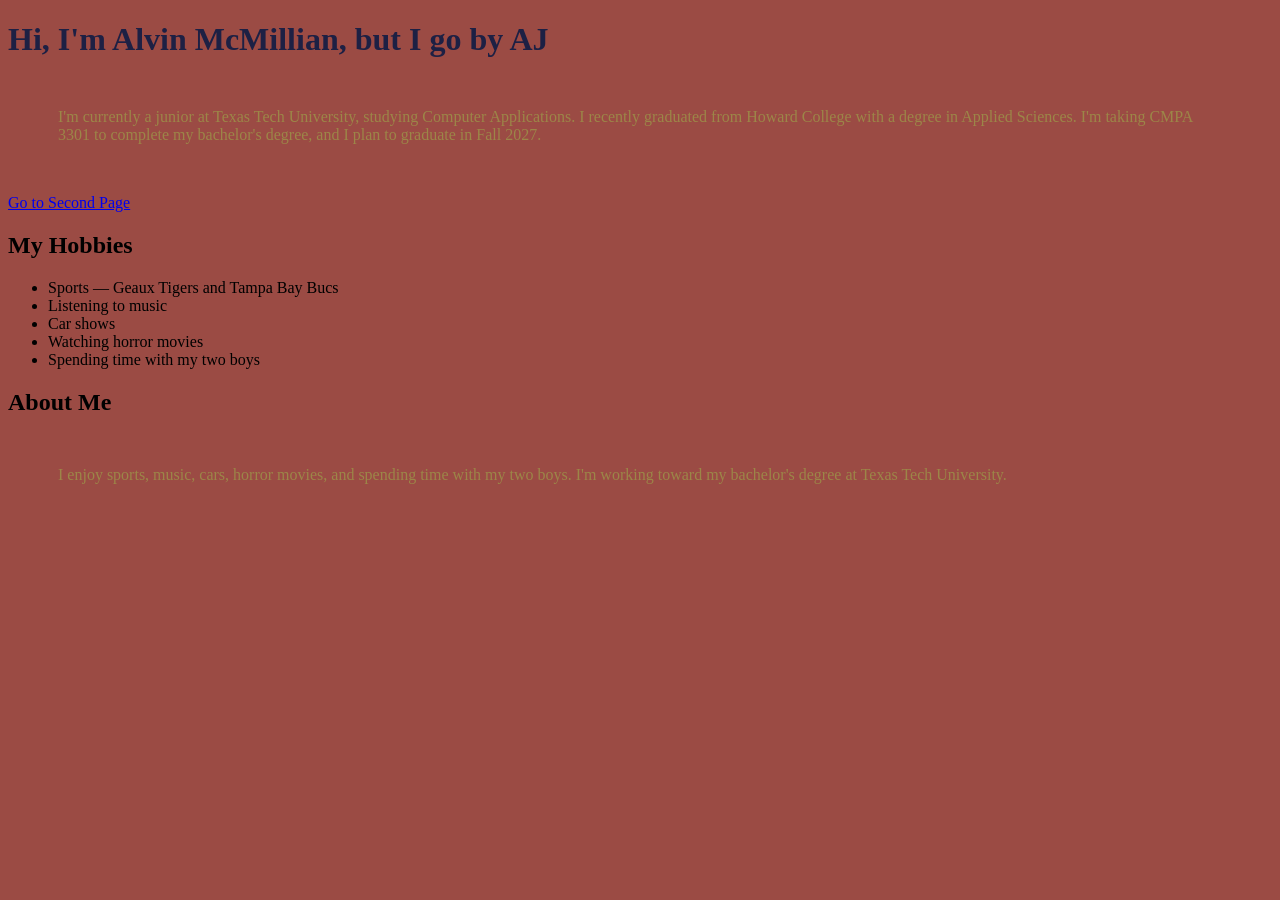
<file: index.html>
<!DOCTYPE html>
<html lang="en">

<head>
    <meta charset="UTF-8">
    <meta name="viewport" content="width=device-width, initial-scale=1.0">
    <title>Alvin McMillian — CMPA 3301</title>
    <link rel="stylesheet" href="style.css">
</head>

<body>

    <header>
        <h1>Hi, I'm Alvin McMillian, but I go by AJ</h1>

        <p>
            I'm currently a junior at Texas Tech University, studying
            Computer Applications. I recently graduated from Howard College
            with a degree in Applied Sciences. I'm taking CMPA 3301 to
            complete my bachelor's degree, and I plan to graduate in Fall 2027.
        </p>

        <nav>
            <a href="about.html">Go to Second Page</a>
        </nav>
    </header>

    <main>

        <section>
            <h2>My Hobbies</h2>

            <ul>
                <li>Sports — Geaux Tigers and Tampa Bay Bucs</li>
                <li>Listening to music</li>
                <li>Car shows</li>
                <li>Watching horror movies</li>
                <li>Spending time with my two boys</li>
            </ul>
        </section>

        <section>
            <h2>About Me</h2>

            <p>
                I enjoy sports, music, cars, horror movies, and spending time
                with my two boys. I'm working toward my bachelor's degree at
                Texas Tech University.
            </p>
        </section>

    </main>

</body>

</html>
</file>
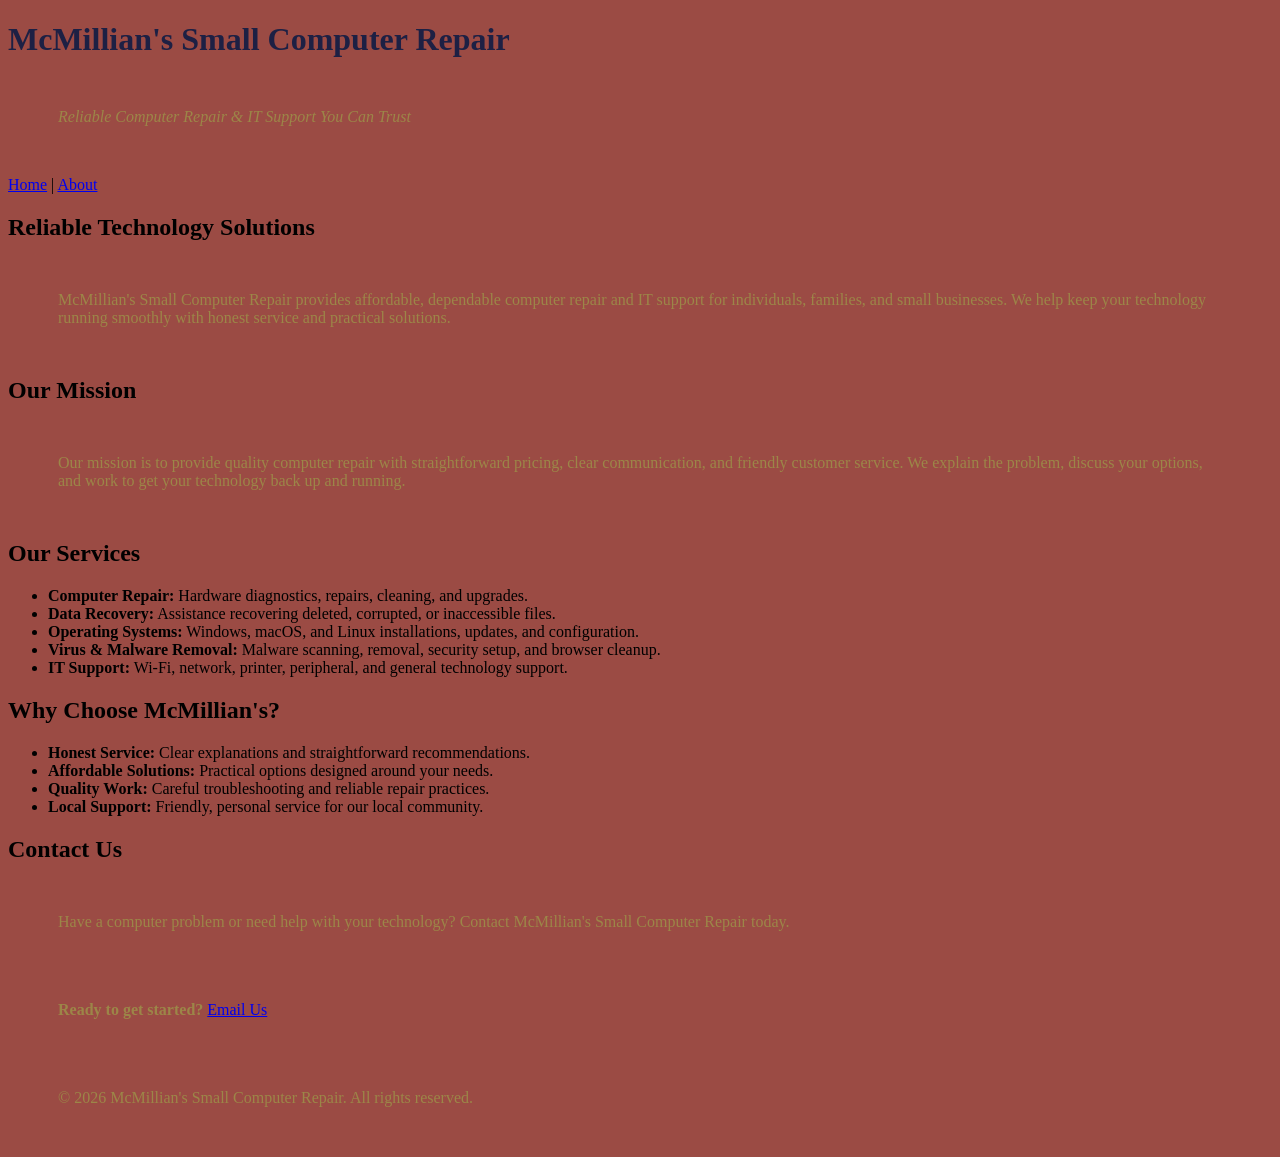
<file: about.html>
<!DOCTYPE html>
<html lang="en">

<head>
    <meta charset="UTF-8">
    <meta name="viewport" content="width=device-width, initial-scale=1.0">
    <title>About Us - McMillian's Small Computer Repair</title>
    <link rel="stylesheet" href="style.css">
</head>

<body>
    <header>
        <h1>McMillian's Small Computer Repair</h1>
        <p> <em>Reliable Computer Repair &amp; IT Support You Can Trust</em> </p>
        <nav> <a href="index.html">Home</a> | <a href="about.html">About</a> </nav>
    </header>
    <main>
        <section id="about">
            <h2>Reliable Technology Solutions</h2>
            <p> McMillian's Small Computer Repair provides affordable, dependable computer repair and IT support for
                individuals, families, and small businesses. We help keep your technology running smoothly with honest
                service and practical solutions. </p>
            <h2>Our Mission</h2>
            <p> Our mission is to provide quality computer repair with straightforward pricing, clear communication, and
                friendly customer service. We explain the problem, discuss your options, and work to get your technology
                back up and running. </p>
        </section>
        <section id="services">
            <h2>Our Services</h2>
            <ul>
                <li> <strong>Computer Repair:</strong> Hardware diagnostics, repairs, cleaning, and upgrades. </li>
                <li> <strong>Data Recovery:</strong> Assistance recovering deleted, corrupted, or inaccessible files.
                </li>
                <li> <strong>Operating Systems:</strong> Windows, macOS, and Linux installations, updates, and
                    configuration. </li>
                <li> <strong>Virus &amp; Malware Removal:</strong> Malware scanning, removal, security setup, and
                    browser cleanup. </li>
                <li> <strong>IT Support:</strong> Wi-Fi, network, printer, peripheral, and general technology support.
                </li>
            </ul>
        </section>
        <section id="why-us">
            <h2>Why Choose McMillian's?</h2>
            <ul>
                <li> <strong>Honest Service:</strong> Clear explanations and straightforward recommendations. </li>
                <li> <strong>Affordable Solutions:</strong> Practical options designed around your needs. </li>
                <li> <strong>Quality Work:</strong> Careful troubleshooting and reliable repair practices. </li>
                <li> <strong>Local Support:</strong> Friendly, personal service for our local community. </li>
            </ul>
        </section>
        <section id="contact">
            <h2>Contact Us</h2>
            <p> Have a computer problem or need help with your technology? Contact McMillian's Small Computer Repair
                today. </p>
            <p> <strong>Ready to get started?</strong> <a href="mailto:mcmilliansmallcomputing@example.com"> Email Us
                </a> </p>
        </section>
    </main>
    <footer>
        <p> &copy; 2026 McMillian's Small Computer Repair. All rights reserved. </p>
    </footer>
</body>

</html>
</file>
<file: style.css>
body {
    background-color: #9B4B44;
}

h1 {
    color: #1D2044;
    font-family: "Times New Roman", serif;
}

p {
    color: #9C8648;
    font-family: Georgia, serif;
    margin: 30px;
    padding: 20px;
}

div {
    width: 300px;
    height: 150px;
    background-color: #9C8648;
    border: 2px solid #1D2044;
    padding: 20px;
    margin: 30px;
}
</file>
